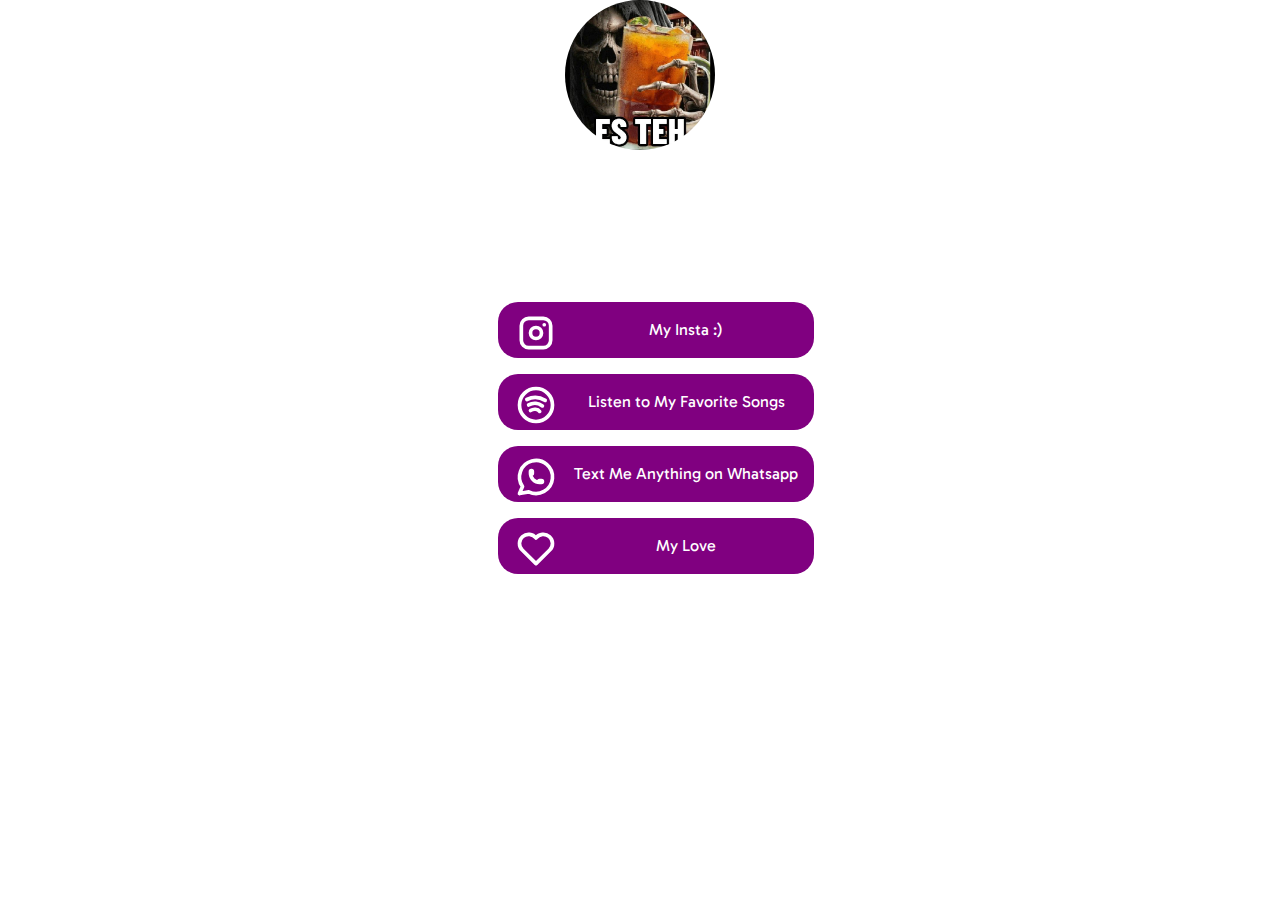
<file: index.html>
<!DOCTYPE html>
<html lang="en">
<head>
    <meta charset="UTF-8">
    <meta name="viewport" content="width=device-width, initial-scale=1.0">
    <title>My Linktree - Rasen</title>
    <link rel="stylesheet" href="style.css">
</head>
<body>
    <div class="container">
        <!-- Container for profile picture -->
        <div class="img-container">
            <img src="asset/Es teh.jpg" alt="">
        </div>
        <!-- Container for heading and description -->
        <div class="title-container">
            <h1>@raihanrasendrya</h1>
            <p>Hello guys!. My name is Rasen. I like to read novels and play games. Here is my Linktree to know me more</p>
           
        </div>
        <!-- Link items -->
        <div >
            <a href="https://www.instagram.com/raihanrasendrya/" class="link-item" id="insta">
                <div class="icon">
                    <svg xmlns="http://www.w3.org/2000/svg" class="icon icon-tabler icon-tabler-brand-instagram" width="24" height="24" viewBox="0 0 24 24" stroke-width="2" stroke="currentColor" fill="none" stroke-linecap="round" stroke-linejoin="round">
                        <path stroke="none" d="M0 0h24v24H0z" fill="none"></path>
                        <path d="M4 4m0 4a4 4 0 0 1 4 -4h8a4 4 0 0 1 4 4v8a4 4 0 0 1 -4 4h-8a4 4 0 0 1 -4 -4z"></path>
                        <path d="M12 12m-3 0a3 3 0 1 0 6 0a3 3 0 1 0 -6 0"></path>
                        <path d="M16.5 7.5l0 .01"></path>
                     </svg>
                </div>
                <p>My Insta :)</p>
                <div class="hidden-button"></div>
            </a>
            <a href="https://open.spotify.com/playlist/1XZOQhmJp9sOUfeJ8uIuMF?si=c0e674457472403f" class="link-item" id="spotify">
                <div class="icon">
                    <svg xmlns="http://www.w3.org/2000/svg" class="icon icon-tabler icon-tabler-brand-spotify" width="24" height="24" viewBox="0 0 24 24" stroke-width="2" stroke="currentColor" fill="none" stroke-linecap="round" stroke-linejoin="round">
                        <path stroke="none" d="M0 0h24v24H0z" fill="none"></path>
                        <path d="M12 12m-9 0a9 9 0 1 0 18 0a9 9 0 1 0 -18 0"></path>
                        <path d="M8 11.973c2.5 -1.473 5.5 -.973 7.5 .527"></path>
                        <path d="M9 15c1.5 -1 4 -1 5 .5"></path>
                        <path d="M7 9c2 -1 6 -2 10 .5"></path>
                     </svg>
                </div>
                <p>Listen to My Favorite Songs</p>
                <div class="hidden-button"></div> 
            </a>
            <a href="https://wa.me/qr/EKF22VS53KTKO1" class="link-item" id="wa">
                <div class="icon">
                    <svg xmlns="http://www.w3.org/2000/svg" class="icon icon-tabler icon-tabler-brand-whatsapp" width="24" height="24" viewBox="0 0 24 24" stroke-width="2" stroke="currentColor" fill="none" stroke-linecap="round" stroke-linejoin="round">
                        <path stroke="none" d="M0 0h24v24H0z" fill="none"></path>
                        <path d="M3 21l1.65 -3.8a9 9 0 1 1 3.4 2.9l-5.05 .9"></path>
                        <path d="M9 10a.5 .5 0 0 0 1 0v-1a.5 .5 0 0 0 -1 0v1a5 5 0 0 0 5 5h1a.5 .5 0 0 0 0 -1h-1a.5 .5 0 0 0 0 1"></path>
                     </svg>
                </div>
                <p>Text Me Anything on Whatsapp</p>
                <div class="hidden-button"></div>
            </a>
            <a href="ariana.html" class="link-item" id="ariana">
                <div class="icon">
                    <svg xmlns="http://www.w3.org/2000/svg" class="icon icon-tabler icon-tabler-heart" width="24" height="24" viewBox="0 0 24 24" stroke-width="2" stroke="currentColor" fill="none" stroke-linecap="round" stroke-linejoin="round">
                        <path stroke="none" d="M0 0h24v24H0z" fill="none"></path>
                        <path d="M19.5 12.572l-7.5 7.428l-7.5 -7.428a5 5 0 1 1 7.5 -6.566a5 5 0 1 1 7.5 6.572"></path>
                     </svg>
                </div>
                <p>My Love</p>
                <div class="hidden-button"></div>
            </a>
        </div>
    </div>
</body>
</html>
</file>
<file: style.css>
/* Import Font */
  @import url('https://fonts.googleapis.com/css2?family=Gabarito:wght@700&display=swap');
body {
    font-family: 'Gabarito', cursive;
    padding: 0;
    margin: 0;
    overflow-x: hidden;
    display: flex;
    align-items: center;
    flex-direction: column;
    background-image: url(https://i.pinimg.com/564x/f7/b1/32/f7b132af0048f28998d0f06f707aa686.jpg);
    background-size: cover;
    background-repeat: no-repeat;
    background-position: center;
}
  img{
    border-radius: 800px;
    width: 150px;
    
  }
  .link-item {
    width: 100%;
    height: 56px;
    margin: 16px;
    border-radius: 20px;

    color: white;
    text-decoration: none;
    background-color: purple;
    
    display: flex;
    justify-content: space-between;
    align-items: center;

}
  .container {
              display: flex;
              align-items: center;
    flex-direction: column;

  }
.title-container {
  align-items: center;
    flex-direction: column;
    display: flex;
   margin: 0;
   color: white;
}
.icon {
  margin: 3px 8px;
  width: 44px;
  height: 44px;
}
#ariana:hover {
  transition: cubic-bezier(.07, 1.41, .82, 1.41) 0.2s;
  transform: scale(1.02);
  background-color: rgb(255, 0, 43);
}
#insta:hover {
  transition: cubic-bezier(.07, 1.41, .82, 1.41) 0.2s;
  transform: scale(1.02);
  background-color: rgb(214, 41, 118);
}
#wa:hover {
  transition: cubic-bezier(.07, 1.41, .82, 1.41) 0.2s;
  transform: scale(1.02);
  background-color: #25D366;
}
#spotify:hover {
  transition: cubic-bezier(.07, 1.41, .82, 1.41) 0.2s;
  transform: scale(1.02);
  background-color: #2e6a33;
}
</file>
